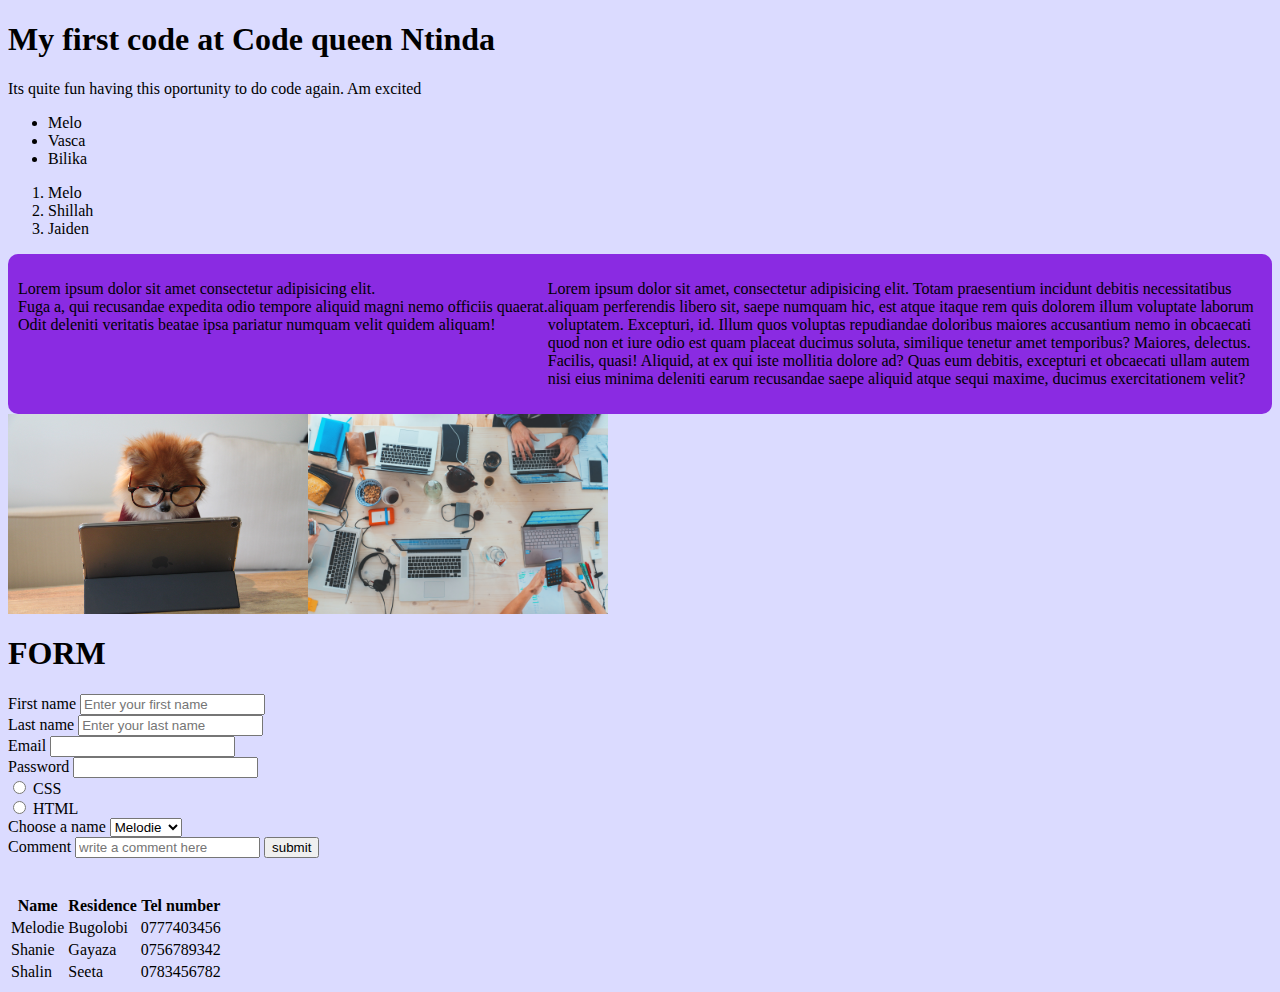
<file: index.html>
<!DOCTYPE html>
<html lang="en">
  <head>
    <meta charset="UTF-8" />
    <meta http-equiv="X-UA-Compatible" content="IE=edge" />
    <meta name="viewport" content="width=device-width, initial-scale=1.0" />
    <title>Document</title>
    <link rel="stylesheet" href="index.css" />
  </head>
  <body>
    <div>
      <h1>My first code at Code queen Ntinda</h1>
      <p>Its quite fun having this oportunity to do code again. Am excited</p>
    </div>
    <ul>
      <li>Melo</li>
      <li>Vasca</li>
      <li>Bilika</li>
    </ul>
    <ol>
      <li>Melo</li>
      <li>Shillah</li>
      <li>Jaiden</li>
    </ol>
    <div class="rorem">
      <p>
        Lorem ipsum dolor sit amet consectetur adipisicing elit. <br />Fuga a,
        qui recusandae expedita odio tempore aliquid magni nemo officiis
        quaerat. <br />
        Odit deleniti veritatis beatae ipsa pariatur numquam velit quidem
        aliquam!
      </p>
      <p>
        Lorem ipsum dolor sit amet, consectetur adipisicing elit. Totam
        praesentium incidunt debitis necessitatibus aliquam perferendis libero
        sit, saepe numquam hic, est atque itaque rem quis dolorem illum
        voluptate laborum voluptatem. Excepturi, id. Illum quos voluptas
        repudiandae doloribus maiores accusantium nemo in obcaecati quod non et
        iure odio est quam placeat ducimus soluta, similique tenetur amet
        temporibus? Maiores, delectus. Facilis, quasi! Aliquid, at ex qui iste
        mollitia dolore ad? Quas eum debitis, excepturi et obcaecati ullam autem
        nisi eius minima deleniti earum recusandae saepe aliquid atque sequi
        maxime, ducimus exercitationem velit?
      </p>
    </div>
    <div class="mage">
      <img src="/images/cookie-the-pom-gySMaocSdqs-unsplash.jpg" />
      <img src="/images/marvin-meyer-SYTO3xs06fU-unsplash.jpg" />
    </div>
    <h1>FORM</h1>
    <form>
      <label for="fname">First name</label>
      <input type="text" placeholder="Enter your first name" /><br />
      <lable for="Lname">Last name</lable>
      <input type="text" placeholder="Enter your last name" /><br />
      <label for="email">Email</label>
      <input type="text" /><br />
      <lable>Password</lable>
      <input type="password" /><br />
      <input type="radio" id="CSS" />
      <label>CSS</label><br />
      <input type="radio" />
      <label>HTML</label><br />
      <lable>Choose a name</lable>
      <select>
        <option>Melodie</option>
        <option>Maya</option>
        <option>Shukran</option>
      </select><br>
      <label>Comment</label>
      <input type="textarea" placeholder="write a comment here">

      <input type="button" value="submit" />
    </form>
    <br>
    <br>
    <table>
        <tr>
            <th>Name</th>
            <th>Residence</th>
            <th>Tel number</th>
        </tr>
        <tr>
            <td>Melodie</td>
            <td>Bugolobi</td>
            <td>0777403456</td>
        </tr>
            <td>Shanie</td>
            <td>Gayaza</td>
            <td>0756789342</td>
        </tr>
        <tr>
            <td>Shalin</td>
            <td>Seeta</td>
            <td>0783456782</td>
        </tr>
    </table>
  </body>
</html>
</file>
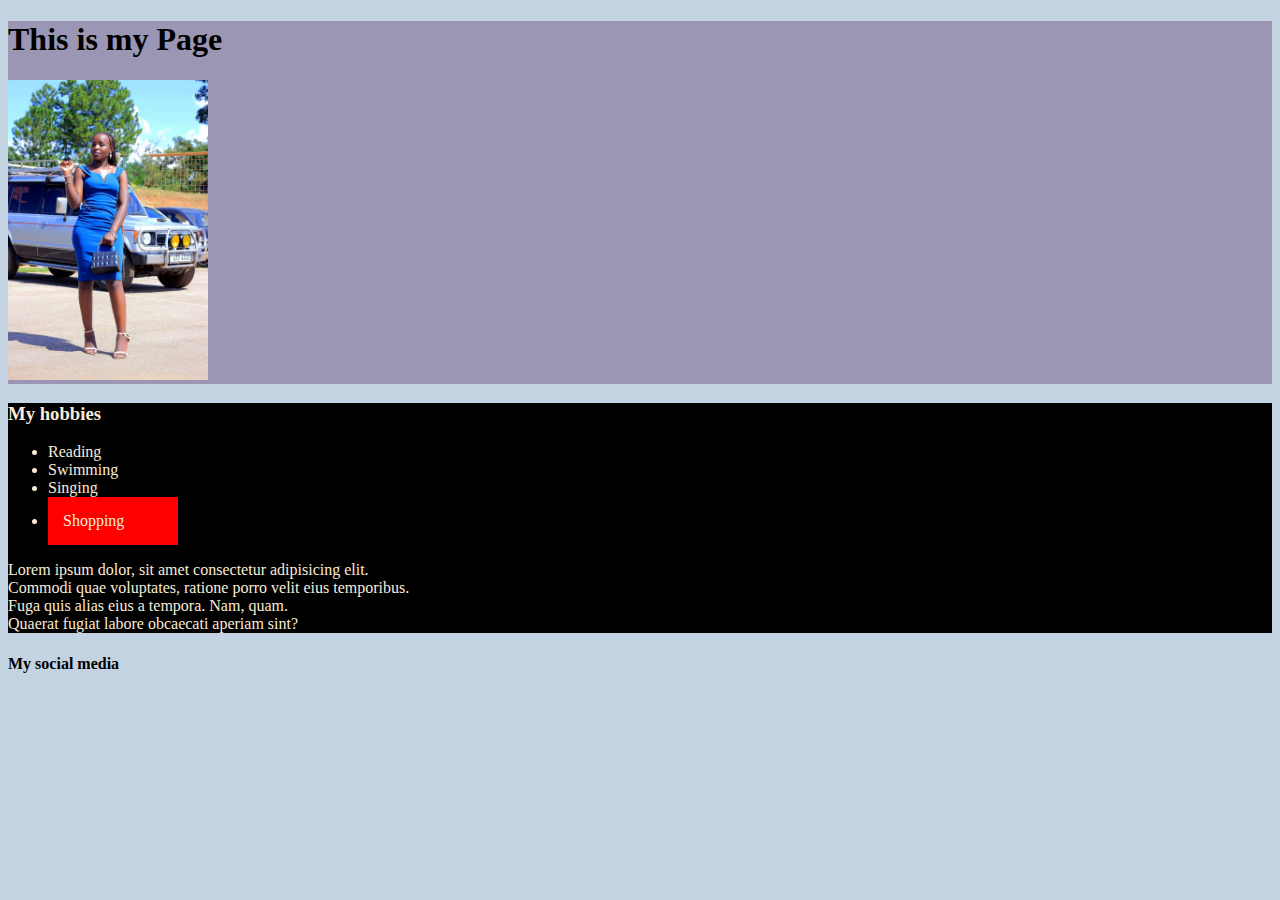
<file: home.html>
<!DOCTYPE html>
<html lang="en">
<head>
    <meta charset="UTF-8">
    <meta http-equiv="X-UA-Compatible" content="IE=edge">
    <meta name="viewport" content="width=device-width, initial-scale=1.0">
    <title>Home Page</title>
</head>
<body style="background-color:rgb(195, 211, 225);">
    <div style="background-color:rgba(81, 43, 100, 0.366) ;">
    <h1 style="font-family:'Times New Roman', Times, serif; color: ;" >This is my Page</h1>
    <img src="/images/melod.jpg" alt="Melody's image" height="300px">
</div>
<div style="background-color:black ; color:antiquewhite">
    <h3 style="text-decoration:wavy ;">My hobbies</h3>
    <ul>
        <li>Reading</li>
        <li>Swimming</li>
        <li>Singing</li>
        <li style="background-color: red; padding: 15px; width: 100px;">Shopping</li>
    </ul>
    Lorem ipsum dolor, sit amet consectetur adipisicing elit. <br>Commodi quae voluptates, 
    ratione porro velit eius temporibus.<br>
    Fuga quis alias eius a tempora. Nam, quam.<br> Quaerat fugiat labore obcaecati aperiam sint?
</div>
<div>
    <h4>My social media</h4>
    
</div>
</body>
</html>
</file>
<file: index.css>
body{background-color: rgba(0, 0, 255, 0.142);}
.rorem{background-color: blueviolet;
display: grid;
grid-template-columns: auto auto ;
border: 30px;
border-radius: 10px;
padding: 10px;
}
/* .mage{display:flex;
flex-direction:row;
justify-content:space-between;
width: 200px;
height: 200px;
padding-left: 40px;
padding-top: 60px;

} */

.mage{
   
    display:flex;
    flex-direction: row;
    justify-content:space-between;
    height: 200px;
    width: 200px;
}
</file>
